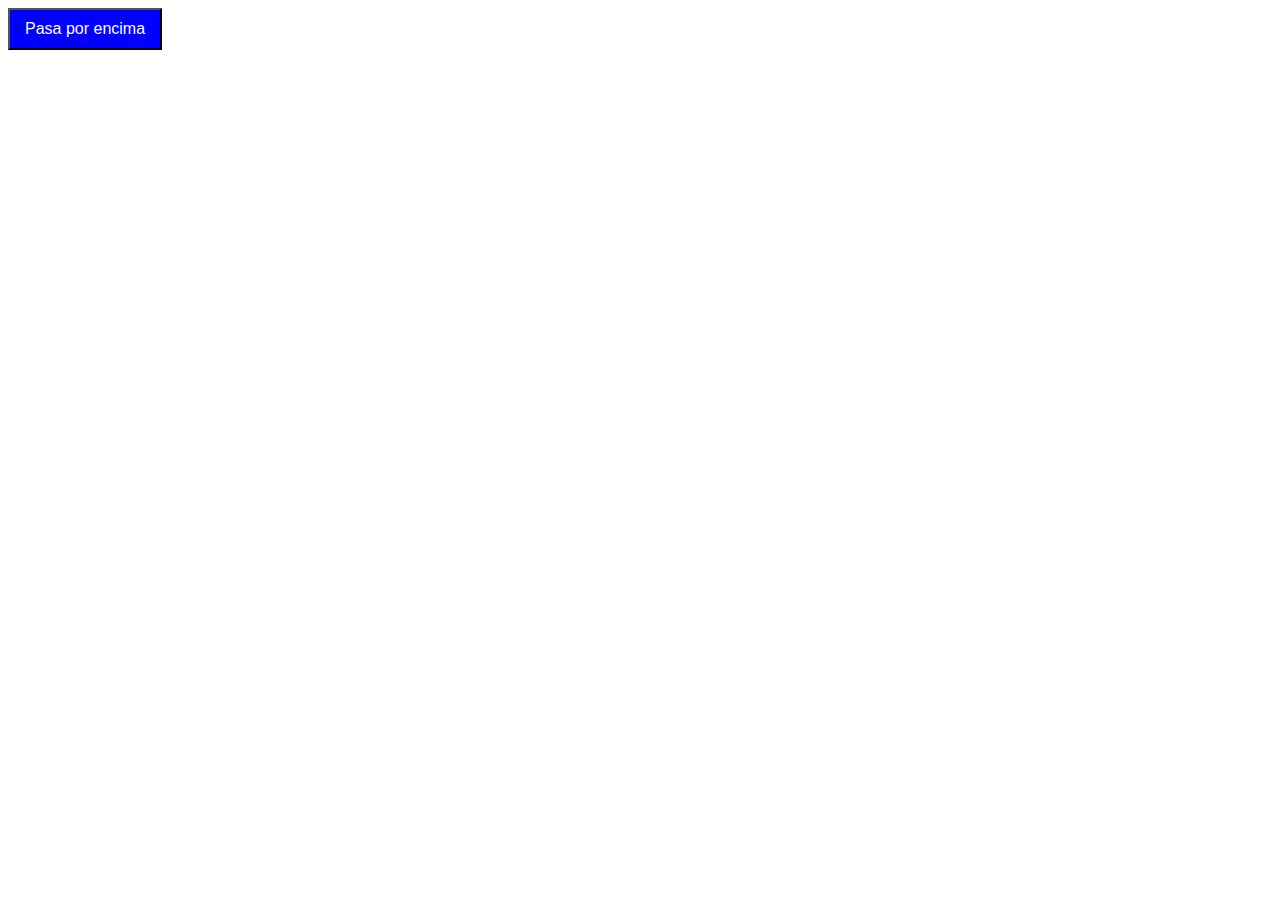
<file: index.html>
<!DOCTYPE html>
<html lang="en">
<head>
    <meta charset="UTF-8">
    <meta http-equiv="X-UA-Compatible" content="IE=edge">
    <meta name="viewport" content="width=device-width, initial-scale=1.0">
    <title>Selectores, pseudo-clases y pseudo-elementos en CSS</title>
</head>
<link rel="stylesheet" href="style.css">
<body>

    <button class="btn"></button>
    
</body>
</html>
</file>
<file: style.css>
.btn{
    background-color: blue;
    color: white;
    padding: 10px 15px;
    font-size: 16px ;
}
.btn::before {
	content: "Pasa por encima";
}

.btn:hover {
	color: white;
	background-color: green;
}

.btn:hover::before {
	content: "¡Hecho!";
}
</file>
